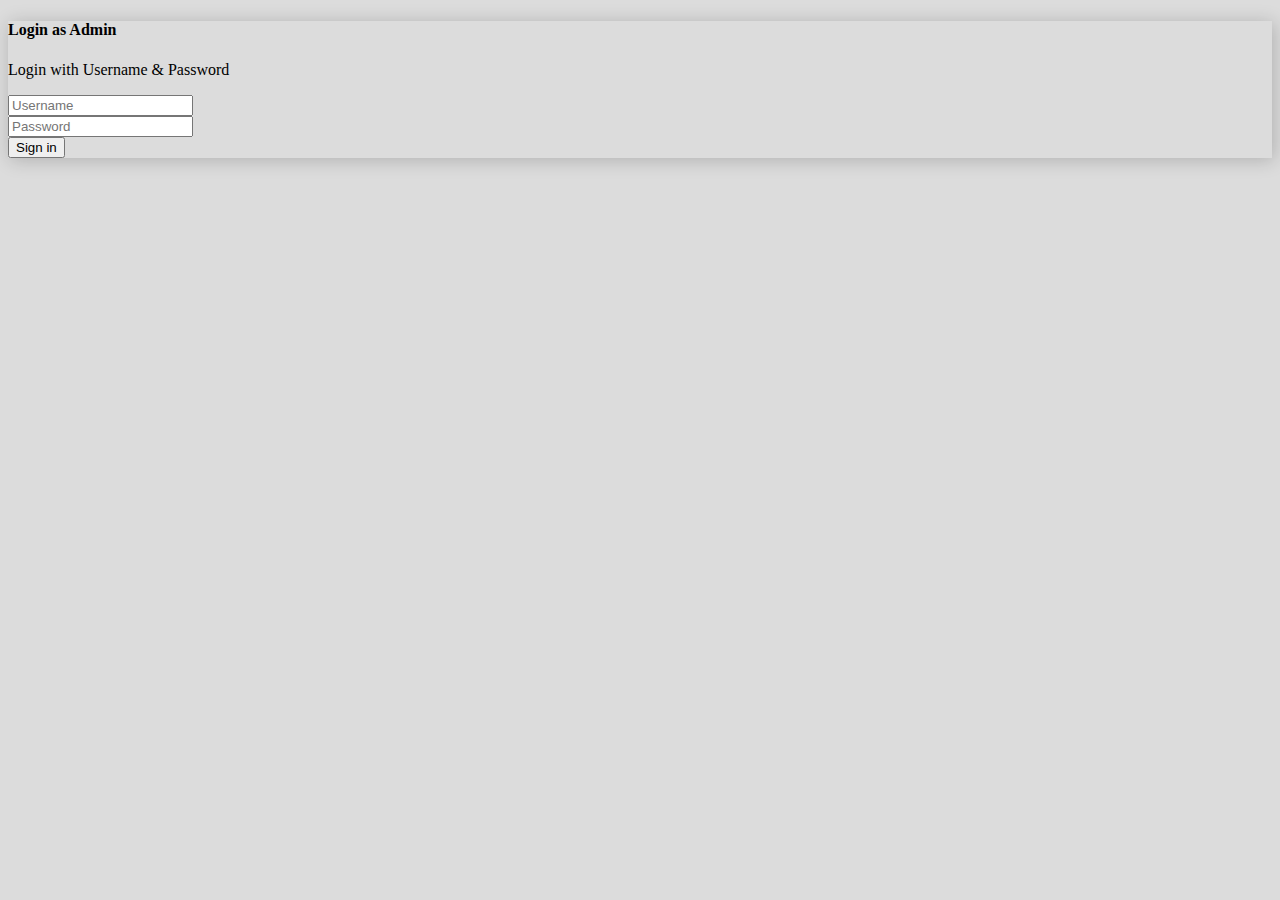
<file: Project 1/index.html>
<!doctype html>
<html lang="en">
  <head>
    <!-- Required meta tags -->
    <meta charset="utf-8">
    <meta name="viewport" content="width=device-width, initial-scale=1">

    <!-- Bootstrap CSS -->
    <link href="https://cdn.jsdelivr.net/npm/bootstrap@5.0.1/dist/css/bootstrap.min.css" rel="stylesheet" integrity="sha384-+0n0xVW2eSR5OomGNYDnhzAbDsOXxcvSN1TPprVMTNDbiYZCxYbOOl7+AMvyTG2x" crossorigin="anonymous">
    <link rel="stylesheet" href="CSS/style.css">
    <title>Login In!</title>
  </head>
  <body>

    <div class="container">
      <div class="row justify-content-center mt-5">
        <div class="col-lg-4 col-md-4">
          <div class="card bx">
            <div class="card-body">
              <div class="card-title">
                <h4>Login as Admin</h4>
                <p class="card-text small text-muted">Login with Username &amp; Password</p>
                <form>
                  <div class="mb-3">
                    <input type="text" class="form-control form-control-sm" placeholder="Username" required>
                  </div>
                  <div class="mb-3">
                    <input type="password" class="form-control form-control-sm" placeholder="Password" required>
                  </div>
                  <div class="mb-3 d-grid">
                    <input type="submit" class="btn btn-block btn-primary" value="Sign in">
                  </div>
                </form>
              </div>
            </div>
          </div>
        </div>
      </div>
    </div>
    
    <!-- Optional JavaScript; choose one of the two! -->

    <!-- Option 1: Bootstrap Bundle with Popper -->
    <script src="https://cdn.jsdelivr.net/npm/bootstrap@5.0.1/dist/js/bootstrap.bundle.min.js" integrity="sha384-gtEjrD/SeCtmISkJkNUaaKMoLD0//ElJ19smozuHV6z3Iehds+3Ulb9Bn9Plx0x4" crossorigin="anonymous"></script>

    <!-- Option 2: Separate Popper and Bootstrap JS -->
    <!--
    <script src="https://cdn.jsdelivr.net/npm/@popperjs/core@2.9.2/dist/umd/popper.min.js" integrity="sha384-IQsoLXl5PILFhosVNubq5LC7Qb9DXgDA9i+tQ8Zj3iwWAwPtgFTxbJ8NT4GN1R8p" crossorigin="anonymous"></script>
    <script src="https://cdn.jsdelivr.net/npm/bootstrap@5.0.1/dist/js/bootstrap.min.js" integrity="sha384-Atwg2Pkwv9vp0ygtn1JAojH0nYbwNJLPhwyoVbhoPwBhjQPR5VtM2+xf0Uwh9KtT" crossorigin="anonymous"></script>
    -->
  </body>
</html>
</file>
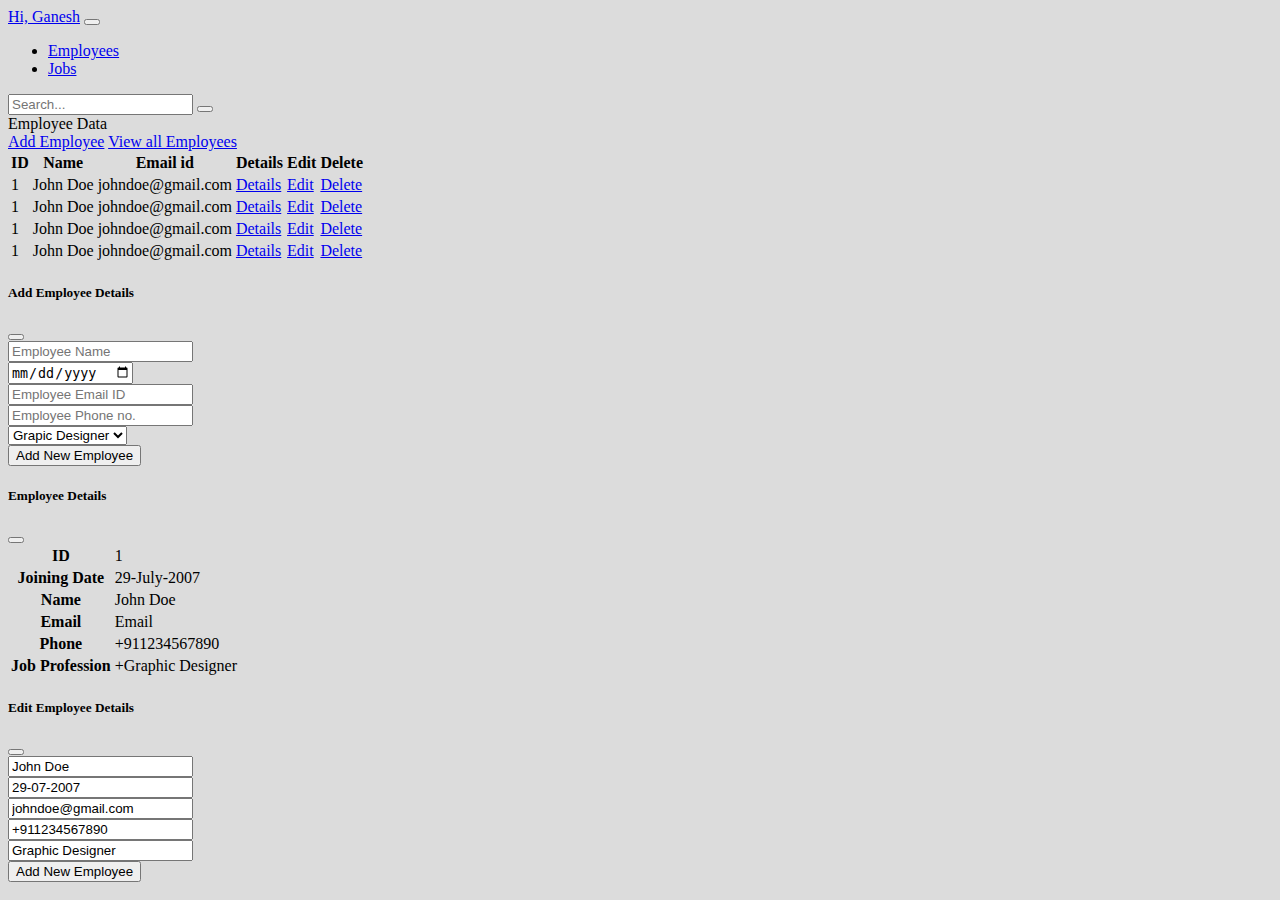
<file: Project 1/employees-list.html>
<!doctype html>
<html lang="en">

<head>
	<!-- Required meta tags -->
	<meta charset="utf-8">
	<meta name="viewport" content="width=device-width, initial-scale=1">

	<!-- Bootstrap CSS -->
	<link href="https://cdn.jsdelivr.net/npm/bootstrap@5.0.1/dist/css/bootstrap.min.css" rel="stylesheet"
		integrity="sha384-+0n0xVW2eSR5OomGNYDnhzAbDsOXxcvSN1TPprVMTNDbiYZCxYbOOl7+AMvyTG2x" crossorigin="anonymous">
	<line rel="stylesheet"
		href="https://cdn.jsdelivr.net/npm/@fortawesome/fontawesome-free@5.15.3/css/fontawesome.min.css"></line>
	<link rel="stylesheet" href="CSS/style.css">
	<title>Employees list</title>
</head>

<body>
	<!-- nav -->
	<nav class="navbar navbar-expand-lg navbar-dark bg-dark">
		<div class="container-fluid">
			<a class="navbar-brand" href="dash.html">Hi, Ganesh</a>
			<button class="navbar-toggler" type="button" data-bs-toggle="collapse" data-bs-target="#navbarSupportedContent"
				aria-controls="navbarSupportedContent" aria-expanded="false" aria-label="Toggle navigation">
				<span class="navbar-toggler-icon"></span>
			</button>
			<div class="collapse navbar-collapse" id="navbarSupportedContent">
				<ul class="navbar-nav me-auto mb-2 mb-lg-0">
					<li class="nav-item">
						<a class="nav-link " aria-current="page" href="employees-list.html">Employees</a>
					</li>
					<li class="nav-item">
						<a class="nav-link" href="#">Jobs</a>
					</li>

				</ul>
				<form class="d-flex">
					<div class="input-group">
						<input type="search" class="form-control form-control-sm" placeholder="Search..." aria-label="Search"
							aria-describedby="button-addon2">
						<button class="btn btn-sm btn-outline-success" type="submit" id="button-addon2"><i
								class="fa fa-search"></i></button>
						<!-- <i class="fa fa-search"> does not work at place of button -->
					</div>
				</form>
			</div>
		</div>
	</nav>
	<!-- nav -->

	<!-- dashboard contents -->
	<div class="container-fluid">
		<div class="row mt-3">
			<div class="col-lg-3 col-md-3">
				<div class="list-group small">
					<div class="list-group-item active">Employee Data</div>
					<a href="#" class="list-group-item" data-bs-toggle="modal" data-bs-target="#add_employee"> Add Employee</a>
					<a href="employees-list.html" class="list-group-item"> View all Employees</a>
				</div>
			</div>
			<div class="col-lg-9 col-md-9">
				<table class="table table-striped table-hover bg-white small">
					<tr class="table-dark">
						<th>ID</th>
						<th>Name</th>
						<th>Email id</th>
						<th>Details</th>
						<th>Edit</th>
						<th>Delete</th>
					</tr>
					<tr>
						<td>1</td>
						<td>John Doe</td>
						<td>johndoe@gmail.com</td>
						<td><a href="#" data-bs-toggle="modal" data-bs-target="#employee_details1" class="btn btn-sm btn-block d-grid btn-info">Details</a></td>
						<td><a href="#" data-bs-toggle="modal" data-bs-target="#edit_employee_details" class="btn btn-sm btn-block d-grid btn-warning">Edit</a></td>
						<td><a href="#" class="btn btn-sm btn-block d-grid btn-danger" onclick="confirm('Are you sure you want to delete \'John Doe\'?')">Delete</a></td>
					</tr>
					<tr>
						<td>1</td>
						<td>John Doe</td>
						<td>johndoe@gmail.com</td>
						<td><a href="#" data-bs-toggle="modal" data-bs-target="#add_employee" class="btn btn-sm btn-block d-grid btn-info">Details</a></td>
						<td><a href="#" class="btn btn-sm btn-block d-grid btn-warning">Edit</a></td>
						<td><a href="#" class="btn btn-sm btn-block d-grid btn-danger">Delete</a></td>
					</tr>
					<tr>
						<td>1</td>
						<td>John Doe</td>
						<td>johndoe@gmail.com</td>
						<td><a href="#" data-bs-toggle="modal" data-bs-target="#add_employee" class="btn btn-sm btn-block d-grid btn-info">Details</a></td>
						<td><a href="#" class="btn btn-sm btn-block d-grid btn-warning">Edit</a></td>
						<td><a href="#" class="btn btn-sm btn-block d-grid btn-danger">Delete</a></td>
					</tr>
					<tr>
						<td>1</td>
						<td>John Doe</td>
						<td>johndoe@gmail.com</td>
						<td><a href="#" data-bs-toggle="modal" data-bs-target="#add_employee" class="btn btn-sm btn-block d-grid btn-info">Details</a></td>
						<td><a href="#" class="btn btn-sm btn-block d-grid btn-warning">Edit</a></td>
						<td><a href="#" class="btn btn-sm btn-block d-grid btn-danger">Delete</a></td>
					</tr>
				</table>
			</div>
		</div>
	</div>

	<!-- footer  -->
	<!-- Modal for add Employee -->
	<div class="modal fade" id="add_employee" tabindex="-1" aria-labelledby="add_employee" aria-hidden="true">
		<div class="modal-dialog">
			<div class="modal-content">
				<div class="modal-header">
					<h5 class="modal-title" id="exampleModalLabel">Add Employee Details</h5>
					<button type="button" class="btn-close" data-bs-dismiss="modal" aria-label="Close"></button>
				</div>
				<div class="modal-body">
					<div class="form">
						<div class="mb-3">
							<input type="text" class="form-control form-control-sm" placeholder="Employee Name" required>
						</div>
						<div class="mb-3">
							<input type="date" class="form-control form-control-sm" required>
						</div>
						<div class="mb-3">
							<input type="email" class="form-control form-control-sm" placeholder="Employee Email ID" required>
						</div>
						<div class="mb-3">
							<input type="tel" class="form-control form-control-sm" placeholder="Employee Phone no." required>
						</div>
						<div class="mb-3">
							<select class="form-control form-control-sm">
								<option value="Graphic Designer">Grapic Designer</option>
								<option value="Web Designer">Web Designer</option>
								<option value="Web Developer">Web Developer</option>
							</select>
						</div>
						<div class="mb-3">
							<button type="submit" class="btn btn-sm btn-success d-grid btn-block">Add New Employee</button>
						</div>
					</div>
				</div>
			</div>
		</div>
	</div>
	</div>


	<!-- Modal for Details -->
	<div class="modal fade" id="employee_details1" tabindex="-1" aria-labelledby="employee_details1" aria-hidden="true">
		<div class="modal-dialog">
			<div class="modal-content">
				<div class="modal-header">
					<h5 class="modal-title" id="exampleModalLabel">Employee Details</h5>
					<button type="button" class="btn-close" data-bs-dismiss="modal" aria-label="Close"></button>
				</div>
        <table class="table table-border">
          <tr>
            <th>ID</th>
            <td>1</td>
          </tr>
          <tr>
            <th>Joining Date</th>
            <td>29-July-2007</td>
          </tr>
          <tr>
            <th>Name</th>
            <td>John Doe</td>
          </tr>
          <tr>
            <th>Email</th>
            <td>Email</td>
          </tr>
          <tr>
            <th>Phone</th>
            <td>+911234567890</td>
          </tr>
          <tr>
            <th>Job Profession</th>
            <td>+Graphic Designer</td>
          </tr>
        </table>
			</div>
		</div>
	</div>
	</div>


  <!-- Edit Employee Details1 -->
  	<div class="modal fade" id="edit_employee_details" tabindex="-1" aria-labelledby="edit_employee_details" aria-hidden="true">
		<div class="modal-dialog">
			<div class="modal-content">
				<div class="modal-header">
					<h5 class="modal-title" id="exampleModalLabel">Edit Employee Details</h5>
					<button type="button" class="btn-close" data-bs-dismiss="modal" aria-label="Close"></button>
				</div>
				<div class="modal-body">
					<div class="form">
						<div class="mb-3">
							<input type="text" class="form-control form-control-sm" value="John Doe" placeholder="Employee Name" required>
						</div>
						<div class="mb-3">
							<input type="text" class="form-control form-control-sm" value="29-07-2007" required>
						</div>
						<div class="mb-3">
							<input type="email" class="form-control form-control-sm" value="johndoe@gmail.com" placeholder="Email" required>
						</div>
						<div class="mb-3">
							<input type="tel" class="form-control form-control-sm" value="+911234567890" placeholder="Phone no." required>
						</div>
						<div class="mb-3">
							<input type="text" class="form-control form-control-sm" value="Graphic Designer" placeholder="Job" required>
						</div>
						<div class="mb-3">
							<button type="submit" class="btn btn-sm btn-success d-grid btn-block">Add New Employee</button>
						</div>
					</div>
				</div>
			</div>
		</div>
	</div>
	<!-- Optional JavaScript; choose one of the two! -->

	<!-- Option 1: Bootstrap Bundle with Popper -->
	<script src="https://cdn.jsdelivr.net/npm/bootstrap@5.0.1/dist/js/bootstrap.bundle.min.js"
		integrity="sha384-gtEjrD/SeCtmISkJkNUaaKMoLD0//ElJ19smozuHV6z3Iehds+3Ulb9Bn9Plx0x4"
		crossorigin="anonymous"></script>

	<!-- Option 2: Separate Popper and Bootstrap JS -->
	<!--
    <script src="https://cdn.jsdelivr.net/npm/@popperjs/core@2.9.2/dist/umd/popper.min.js" integrity="sha384-IQsoLXl5PILFhosVNubq5LC7Qb9DXgDA9i+tQ8Zj3iwWAwPtgFTxbJ8NT4GN1R8p" crossorigin="anonymous"></script>
    <script src="https://cdn.jsdelivr.net/npm/bootstrap@5.0.1/dist/js/bootstrap.min.js" integrity="sha384-Atwg2Pkwv9vp0ygtn1JAojH0nYbwNJLPhwyoVbhoPwBhjQPR5VtM2+xf0Uwh9KtT" crossorigin="anonymous"></script>
    -->
</body>

</html>
</file>
<file: Project 1/CSS/style.css>
body{
    background-color: gainsboro;
}
.bx{
    box-shadow: 2px 2px 18px rgba(0, 0, 0, 0.2) ;
}
.card-border{
    box-shadow: 2px 2px 12px rgba(0, 0, 0, 0.4);
    border: 0px;
}
}
</file>
